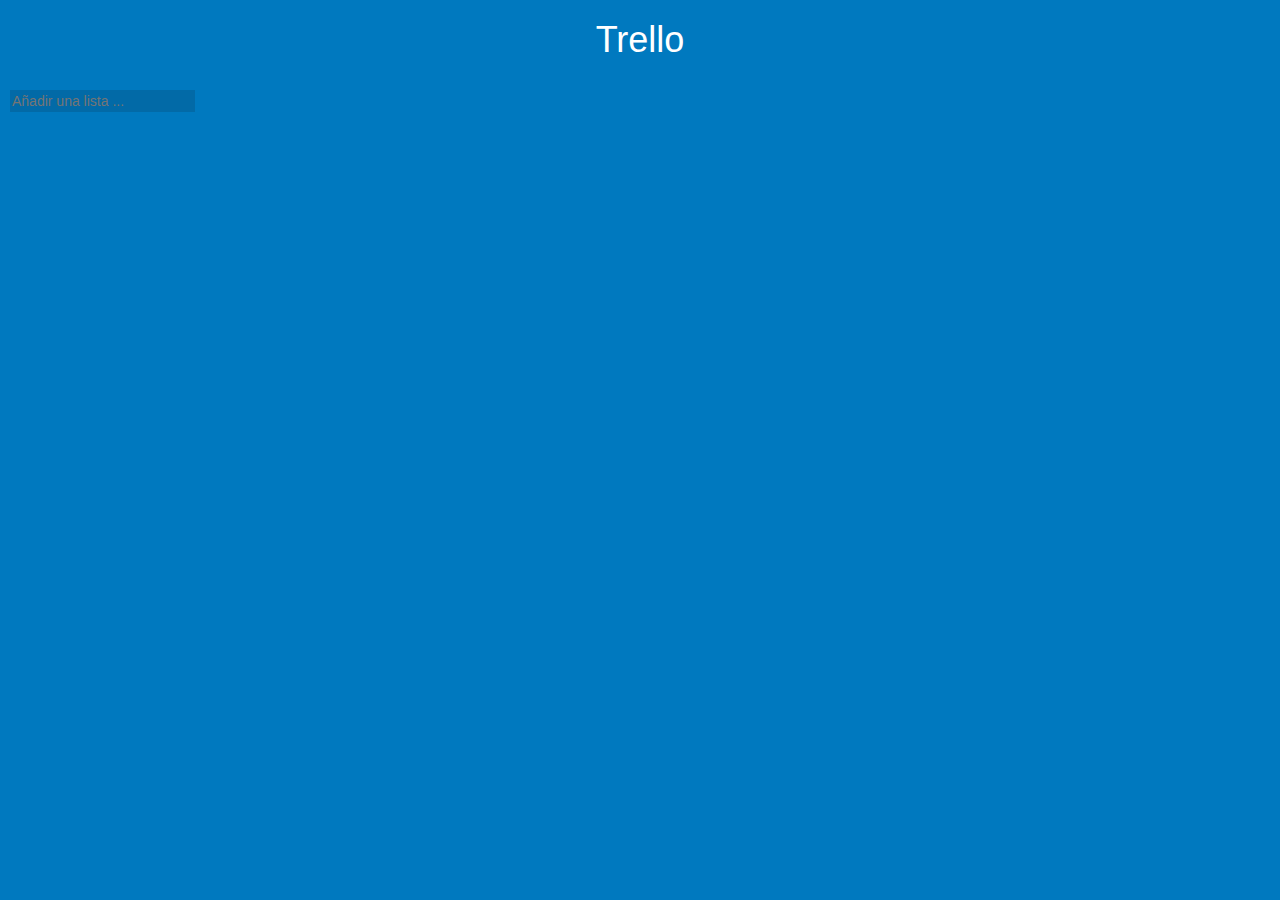
<file: Trello/index.html>
<!DOCTYPE html>
<html lang="en">
  <head>
  	<meta charset="UTF-8">
  	<title>App</title>
  	<link rel="stylesheet" href="css/bootstrap.min.css">
  	<link rel="stylesheet" href="css/main.css">
    <meta name="viewport" content="width=device-width, user-scalable=no, initial-scale=1.0, maximum-scale=1.0, minimum-scale=1.0">
        <script src="https://oss.maxcdn.com/libs/html5shiv/3.7.0/html5shiv.js"></script>
        <script src="https://oss.maxcdn.com/libs/respond.js/1.4.2/respond.min.js"></script>
  </head>
  <body>
  <h1>Trello</h1>
  <div id="formulario">
    <input id="idInputAnadir" class="input-anadir pull-left" placeholder="Añadir una lista ..." ondblclick="creaNombreLista()">
  </div>
  <script src="js/main.js"></script>  
  </body>
</html>
</file>
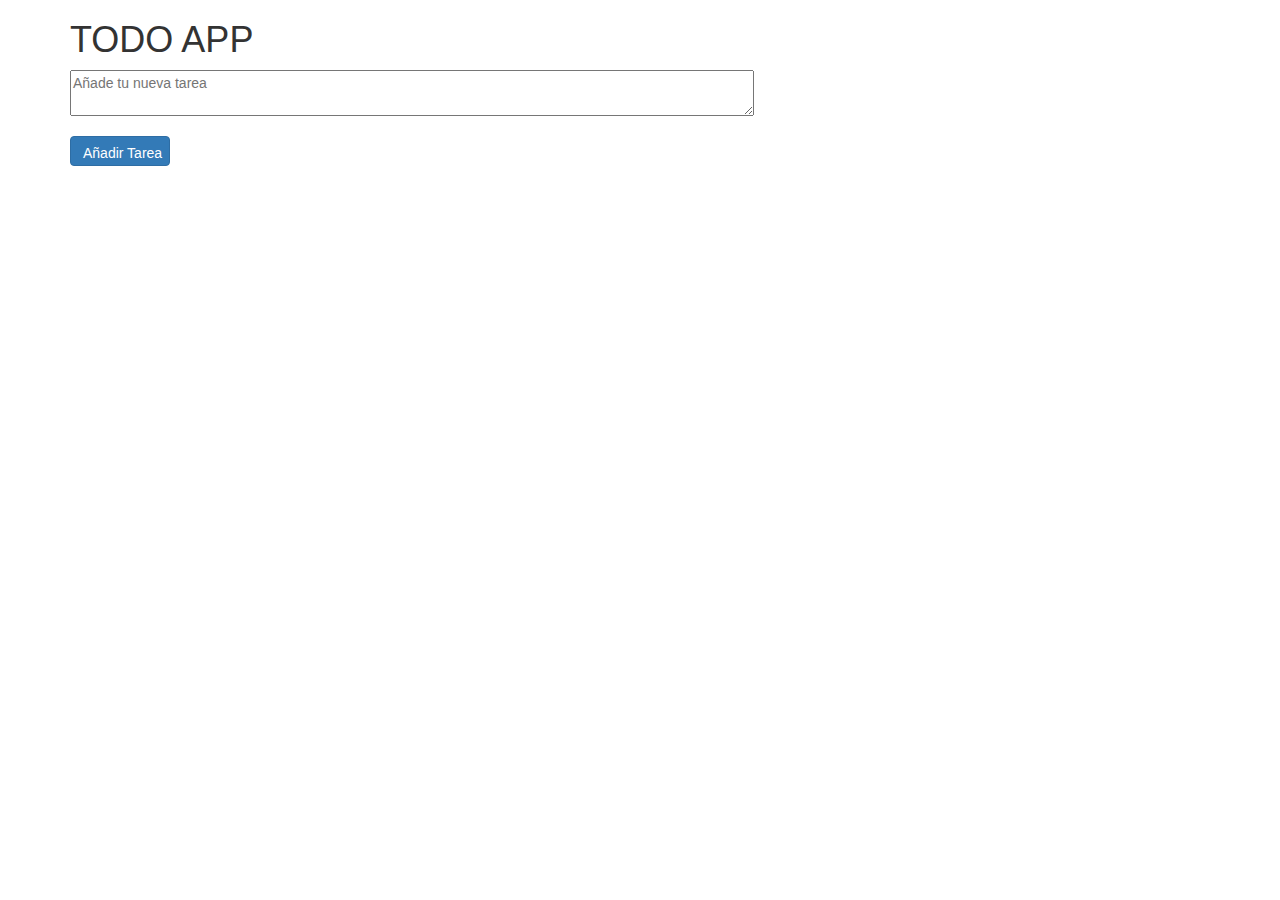
<file: Twitter/index.html>
<!DOCTYPE html>
<html lang="en">
  <head>
  	<meta charset="UTF-8">
  	<title>App</title>
  	<link rel="stylesheet" href="css/bootstrap.min.css">
  	<link rel="stylesheet" href="css/main.css">
    <meta name="viewport" content="width=device-width, user-scalable=no, initial-scale=1.0, maximum-scale=1.0, minimum-scale=1.0">
        <script src="https://oss.maxcdn.com/libs/html5shiv/3.7.0/html5shiv.js"></script>
        <script src="https://oss.maxcdn.com/libs/respond.js/1.4.2/respond.min.js"></script>
  </head>
  <body>
      <div class="container">
        <header>
          <div class="row">
            <div class="col-lg-12"> <!--Nombre del Sitio-->
                <h1>TODO APP</h1>
            </div>                             
        </header>
        <section>
          <div class="form-group">
            <textarea type="text" id="tareaInput" placeholder="Añade tu nueva tarea"></textarea>
          </div>
          <div class="btn-group">
          <button type="button" class="btn btn-primary" class="boton" id="btn-agregar" value="Agregar Tarea">Añadir Tarea</button>
          </div>
      <div class="tareas">
          <ul class="lista" id="lista">

          </ul>
      </div> 
        </section>
      </div>  <!--Cierre Container-->  
  <script src="js/main.js"></script>  
  </body>
</html>
</file>
<file: Trello/css/main.css>
body {
	background-color: rgb(0, 121, 191);
}

h1 {
	color: #FFFFFF;
	text-align: center;
}
.input-anadir {
	margin-top: 20px;
	margin-left:10px;
	background-color: #026AA7;
	border: 0px;
}

.formulario-Lista {
	margin-top: 20px;
	margin-left:10px;
	width: 200px;
	height: 100px;
	background-color: #D8D8D8;
}

.btn-success {
	margin-top: 10px;
	margin-left: 10px;
	border: 0px;
}

.glyphicon-remove {
	margin-left: 10px;
}

.divuno{
	width: 250px;
	background-color: #D8D8D8;
	margin-top: 5px;
	display: inline-block;
	margin-left: 10px;
}

li {
	list-style: none;
}

.nombreLista {
	font-weight: bold;
	margin-top: 5px;
	margin-left: 5px;
	text-transform: uppercase;
}

#anadeTarjeta {
	margin-top: 5px;
	margin-left: 5px;
	color: #6E6E6E;	
}

.anadeTarjeta:hover {
	background-color: #BDBDBD;
	text-decoration: underline;
}

.txtContenidoTarjeta {
	width: 190px;
	margin-top: 5px;
	margin-left: 0px;

}

.tareaTarjeta {
	background-color: #BDBDBD;
	width: 190px;
	height: 50px;
}
</file>
<file: Twitter/css/main.css>
.tareas .lista {
	list-style: none;
}
 
.tareas .lista li {
	display: block;
	margin: 10px 0;	
	text-decoration: none;
	background: #BDBDBD;

}

textarea {
	width: 60%;
}

button {
	width: 100px;
	height: 30px;
	background: blue;
}
</file>
